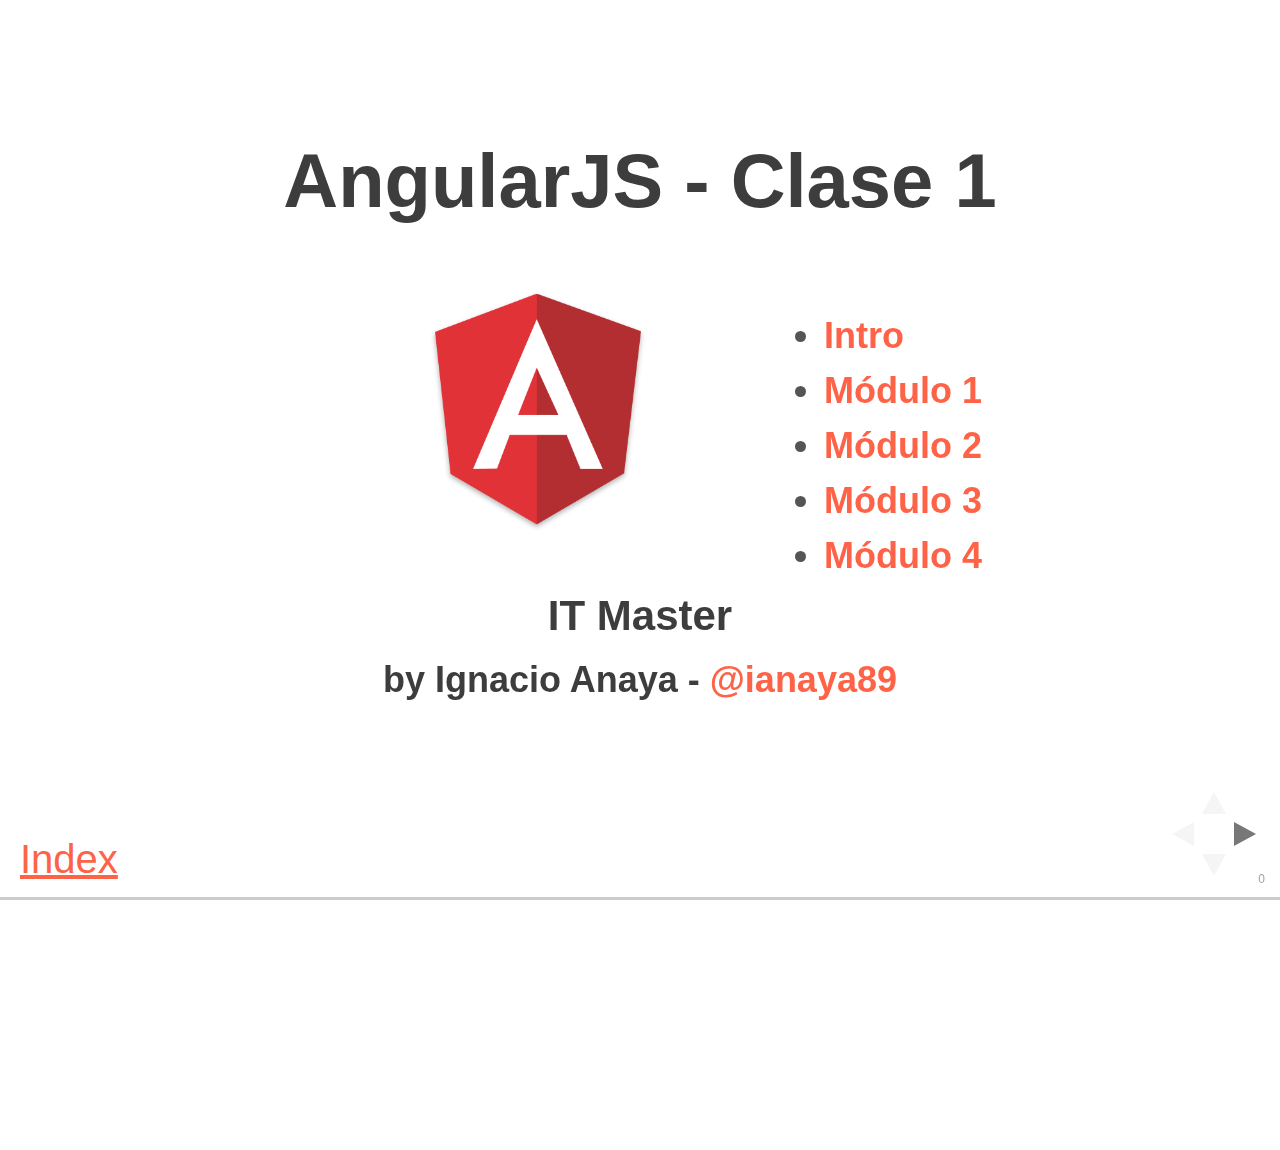
<file: index.html>
<!doctype html>
<html lang="en">
<head>
  <meta charset="utf-8">

  <title>Curso Angular</title>

  <meta name="description" content="">
  <meta name="author" content="https://twitter.com/ianaya89">
  <meta name="apple-mobile-web-app-capable" content="yes" />
  <meta name="apple-mobile-web-app-status-bar-style" content="black-translucent" />
  <meta name="viewport" content="width=device-width, initial-scale=1.0, maximum-scale=1.0, user-scalable=no">

  <link rel="icon" type="image/png" sizes="96x96" href="img/favicon.ico">

  <link rel="stylesheet" href="//maxcdn.bootstrapcdn.com/font-awesome/4.3.0/css/font-awesome.min.css">
  <link rel="stylesheet" href="css/reveal.min.css">
  <link rel="stylesheet" href="css/ionic.css">

  <link rel="stylesheet" href="lib/css/zenburn.css">

  <style>
    body {
      background: #fff;
      counter-reset: #E23030;
    }

    a {
      color: tomato !important;
    }

    .reveal section img {
      margin: 15px 0px !important;
      max-width: 100% !important;
      border: none !important;
      background: none !important;
      box-shadow: none !important;
    }
    </style>

  <script>
    document.write( '<link rel="stylesheet" href="css/print/' + ( window.location.search.match( /print-pdf/gi ) ? 'pdf' : 'paper' ) + '.css" type="text/css" media="print">' );
  </script>
</head>

<body>

  <div class="reveal">
    <div class="slides">

      <section class="init">
        <h2>AngularJS - Clase 1</h2>
        <img src="img/angular.png" alt="angular" style="width: 50%">
        <ul>
          <li><a href="intro.html">Intro</a></li>
          <li><a href="module1.html">Módulo 1</a></li>
          <li><a href="module2.html">Módulo 2</a></li>
          <li><a href="module3.html">Módulo 3</a></li>
          <li><a href="module4.html">Módulo 4</a></li>
        </ul>
        <h4>IT Master</h4>
        <h5>by Ignacio Anaya - <a href="https://twitter.com/ianaya89" target="_blank">@ianaya89</a></h5>
      </section>

      <section class="init">
        <h2>AngularJS - Clase 2</h2>
        <img src="img/angular.png" alt="angular" style="width: 50%">
        <ul>
          <li><a href="module5.html">Módulo 5</a></li>
          <li><a href="module6.html">Módulo 6</a></li>
        </ul>
        <h4>IT Master</h4>
        <h5>by Ignacio Anaya - <a href="https://twitter.com/ianaya89" target="_blank">@ianaya89</a></h5>
      </section>

      <section class="init">
        <h2>AngularJS - Clase 3</h2>
        <img src="img/angular.png" alt="angular" style="width: 50%">
        <ul>
          <li><a href="module7.html">Módulo 7</a></li>
          <li><a href="module8.html">Módulo 8</a></li>
        </ul>
        <h4>IT Master</h4>
        <h5>by Ignacio Anaya - <a href="https://twitter.com/ianaya89" target="_blank">@ianaya89</a></h5>
      </section>

      <section class="init">
        <h2>AngularJS - Clase 4</h2>
        <img src="img/angular.png" alt="angular" style="width: 50%">
        <ul>
          <li><a href="module9.html">Módulo 9</a></li>
          <li><a href="module10.html">Módulo 10</a></li>
          <li><a href="module11.html">Módulo 11</a></li>
        </ul>
        <h4>IT Master</h4>
        <h5>by Ignacio Anaya - <a href="https://twitter.com/ianaya89" target="_blank">@ianaya89</a></h5>
      </section>

    </div>
  </div>

    <div class="index">
    <a href="index.html">Index</a>
  </div>

  <script src="lib/js/head.min.js"></script>
  <script src="js/reveal.min.js"></script>

    <script>
      Reveal.initialize({
        controls: true,
        progress: true,
        history: true,
        center: true,
        slideNumber: true,

        theme: Reveal.getQueryHash().theme, // available themes are in /css/theme
        transition: Reveal.getQueryHash().transition || 'fade', // default/cube/page/concave/zoom/linear/fade/none

        // Optional libraries used to extend on reveal.js
        dependencies: [
        { src: 'lib/js/classList.js', condition: function() { return !document.body.classList; } },
        { src: 'plugin/highlight/highlight.js', async: true, callback: function() { hljs.initHighlightingOnLoad(); } }
        ]
      });
    </script>

  </body>
  </html>
</file>
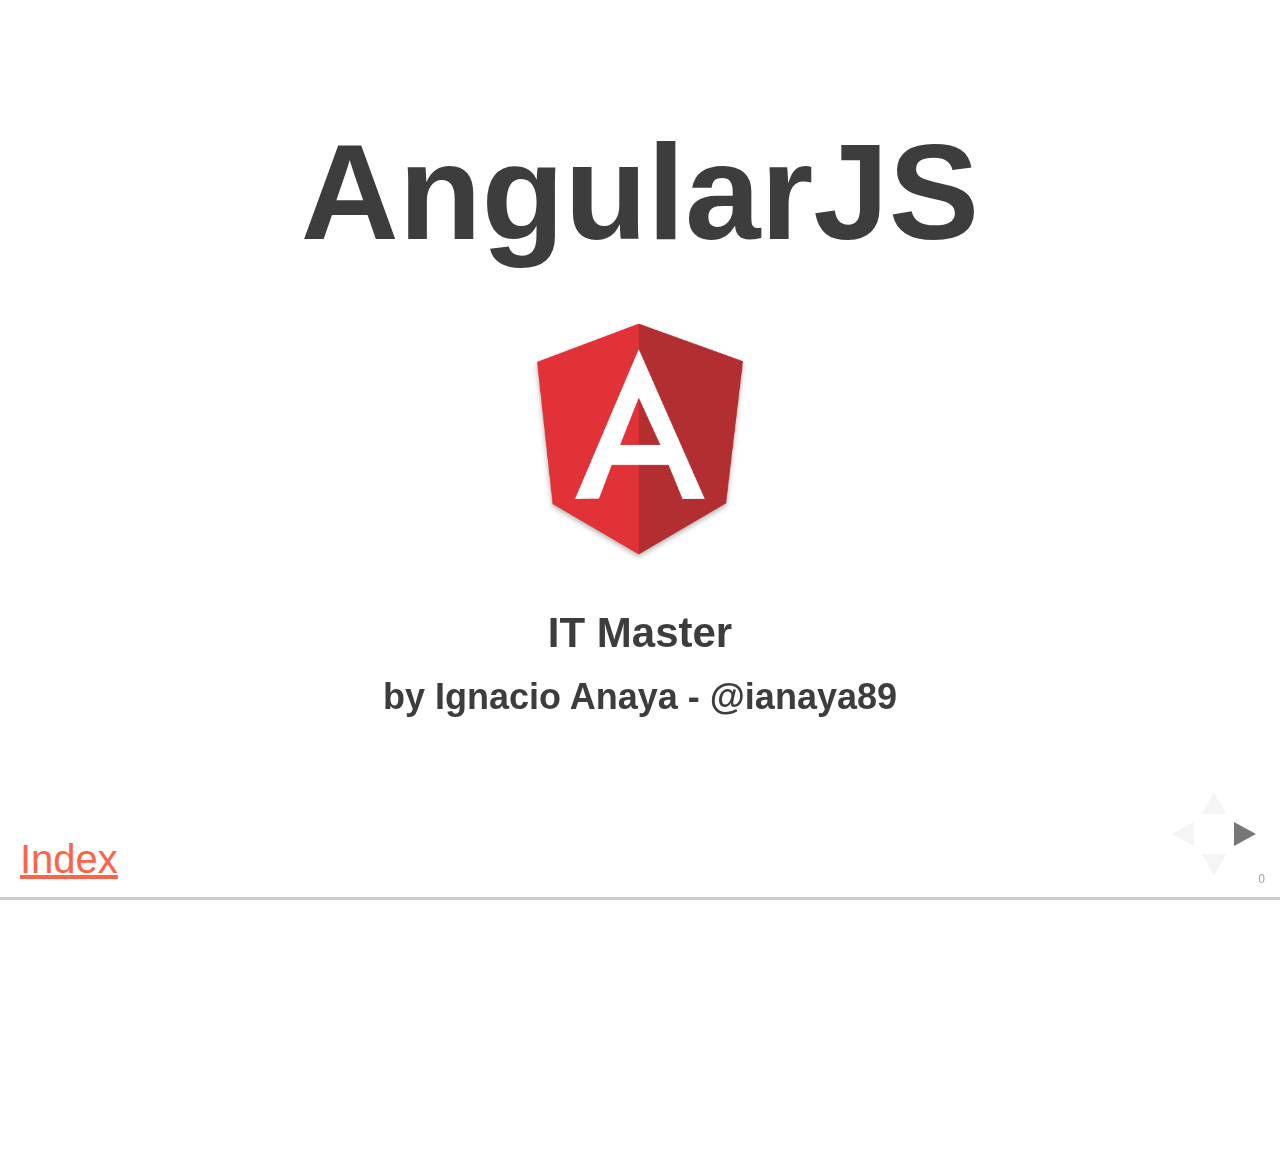
<file: intro.html>
<!doctype html>
<html lang="en">
<head>
  <meta charset="utf-8">

  <title>Curso Angular</title>

  <meta name="description" content="">
  <meta name="author" content="https://twitter.com/ianaya89">
  <meta name="apple-mobile-web-app-capable" content="yes" />
  <meta name="apple-mobile-web-app-status-bar-style" content="black-translucent" />
  <meta name="viewport" content="width=device-width, initial-scale=1.0, maximum-scale=1.0, user-scalable=no">

  <link rel="icon" type="image/png" sizes="96x96" href="img/favicon.ico">

  <link rel="stylesheet" href="//maxcdn.bootstrapcdn.com/font-awesome/4.3.0/css/font-awesome.min.css">
  <link rel="stylesheet" href="css/reveal.min.css">
  <link rel="stylesheet" href="css/ionic.css">

  <link rel="stylesheet" href="lib/css/zenburn.css">

  <style>
    body {
      background: #fff;
      counter-reset: #E23030;
    }

    a {
      color: tomato !important;
    }

    .reveal section img {
      margin: 15px 0px !important;
      max-width: 100% !important;
      border: none !important;
      background: none !important;
      box-shadow: none !important;
    }
    </style>

  <script>
    document.write( '<link rel="stylesheet" href="css/print/' + ( window.location.search.match( /print-pdf/gi ) ? 'pdf' : 'paper' ) + '.css" type="text/css" media="print">' );
  </script>
</head>

<body>

  <div class="reveal">
    <div class="slides">

      <section class="init">
        <h1>AngularJS</h1>
        <img src="img/angular.png" alt="angular" style="width: 50%">
        <h4>IT Master</h4>
        <h5>by Ignacio Anaya - @ianaya89</h5>
      </section>

      <section>
        <h2>Quién soy?</h2>
        <h3>by Ignacio Anaya - <a href="https://twitter.com/ianaya89" target="_blank">@ianaya89</a></h3>
        <h5>Software Architect - Web and Mobile Developments</h5>
        <a href="mailto:ignacio.anaya89@gmail.com">ignacio.anaya89@gmail.com</a>
        <br>
        <ul>
          <li><a href="https://twitter.com/ianaya89" target="_blank">Twitter</a></li>
          <li><a href="https://github.com/ianaya89" target="_blank">GitHub</a></li>
          <li><a href="http://codepen.io/ianaya89/" target="_blank">CodePen</a></li>
          <li><a href="http://stackoverflow.com/users/4195328/ianaya89" target="_blank">Stack Overflow</a></li>
          <li><a href="https://ar.linkedin.com/in/ianaya89" target="_blank">LinkedIn</a></li>
        </ul>
      </section>

      <section>
        <h2>Proyectos y Empresas</h2>
        <img src="img/companies.png" alt="companies" style="width: 80%">
      </section>

      <section>
        <h2>Tecnologias</h2>
        <img src="img/technologies.png" alt="companies" style="width: 80%">
      </section>

      <section>
        <h2>Herramientas</h2>
        <ul>
          <li>
            <a class="red" href="http://www.sublimetext.com/3" target="_blank">Sublime Text</a>,
            <a href="Notepad++" target="_blank">Notepad++</a>,
            <a href="http://brackets.io/" target="_blank">Brackets</a>,
            <a href="https://atom.io/" target="_blank">Atom</a> o
            <a href="https://c9.io/" target="_blank">Cloud9</a>
            <a href="https://code.visualstudio.com/Docs" target="_blank">Visual Studio</a>
          </li>
          <li>Browsers: <span class="red">Chrome</span>, FireFox, IE, Safari y Opera</li>
          <li>Browser Developer Tools</li>
          <li>
            <a href="http://codepen.io/" target="_blank" class="red">CodePen</a>,
            <a href="http://jsbin.com/" target="_blank">JSBin</a> o
            <a href="https://jsfiddle.net/" target="_blank">JSFiddle</a>
          </li>
          <li>
            <a href="https://nodejs.org/en/" target="_blank">Node</a>,
            <a href="https://git-scm.com/" target="_blank">Git</a>,
            <a href="http://bower.io/" target="_blank">Bower</a>,
            <a href="http://gruntjs.com/" target="_blank">Grunt</a>,
            <a href="http://yeoman.io/" target="_blank">Yeoman</a>
          </li>
        </ul>
      </section>

      <section>
        <h2>Agenda</h2>
        <ul>
          <li>4 Clases Mixtas (Teoria y Practica).</li>
          <li>Material y Diapositivas en <a href="https://github.com/ianaya89/curso-angular-itmaster" target="_blank">GitHub</a>.</li>
        </ul>
      </section>

      <section>
        <h2>Temas</h2>
        <ol>
          <li>Introducción</li>
          <li>
            Angular en Teoria
          </li>
          <li>
            Ambiente de Desarrollo
          </li>
          <li>
            Hello World!
          </li>
          <li>
            Primeros Pasos
          </li>
          <li>
            Modules, Scope & Controllers
          </li>
          <li>
            Formularios
          </li>
          <li>
            Services & Factories (Providers)
          </li>
          <li>
            AJAX & REST
          </li>
          <li>
            Routes
          </li>
          <li>
            Gulp & Yeoman
          </li>
          <li>
            Directivas Avanzadas
          </li>
        </ol>
      </section>

      <section>
        <h2>Recursos Complementarios</h2>
        <ul>
          <li><a href="https://www.codeschool.com/courses/shaping-up-with-angular-js" target="_blank"> Code School</a></li>
          <li><a href="https://www.ng-book.com/" target="_blank">ng-book</a></li>
          <li><a href="https://egghead.io/courses" target="_blank">Egg Head</a></li>
          <li><a href="https://docs.angularjs.org/api" target="_blank">Documentación</a></li>
        </ul>
      </section>

      <section>
        <h2>y Ustedes?</h2>
        <iframe src="//giphy.com/embed/lu8sliejbdeTe?html5=true" width="480" height="242" frameborder="0" webkitallowfullscreen mozallowfullscreen allowfullscreen></iframe>
      </section>

    </div>
  </div>

    <div class="index">
    <a href="index.html">Index</a>
  </div>

  <script src="lib/js/head.min.js"></script>
  <script src="js/reveal.min.js"></script>

    <script>
      Reveal.initialize({
        controls: true,
        progress: true,
        history: true,
        center: true,
        slideNumber: true,

        theme: Reveal.getQueryHash().theme, // available themes are in /css/theme
        transition: Reveal.getQueryHash().transition || 'fade', // default/cube/page/concave/zoom/linear/fade/none

        // Optional libraries used to extend on reveal.js
        dependencies: [
        { src: 'lib/js/classList.js', condition: function() { return !document.body.classList; } },
        { src: 'plugin/highlight/highlight.js', async: true, callback: function() { hljs.initHighlightingOnLoad(); } }
        ]
      });
    </script>

  </body>
  </html>
</file>
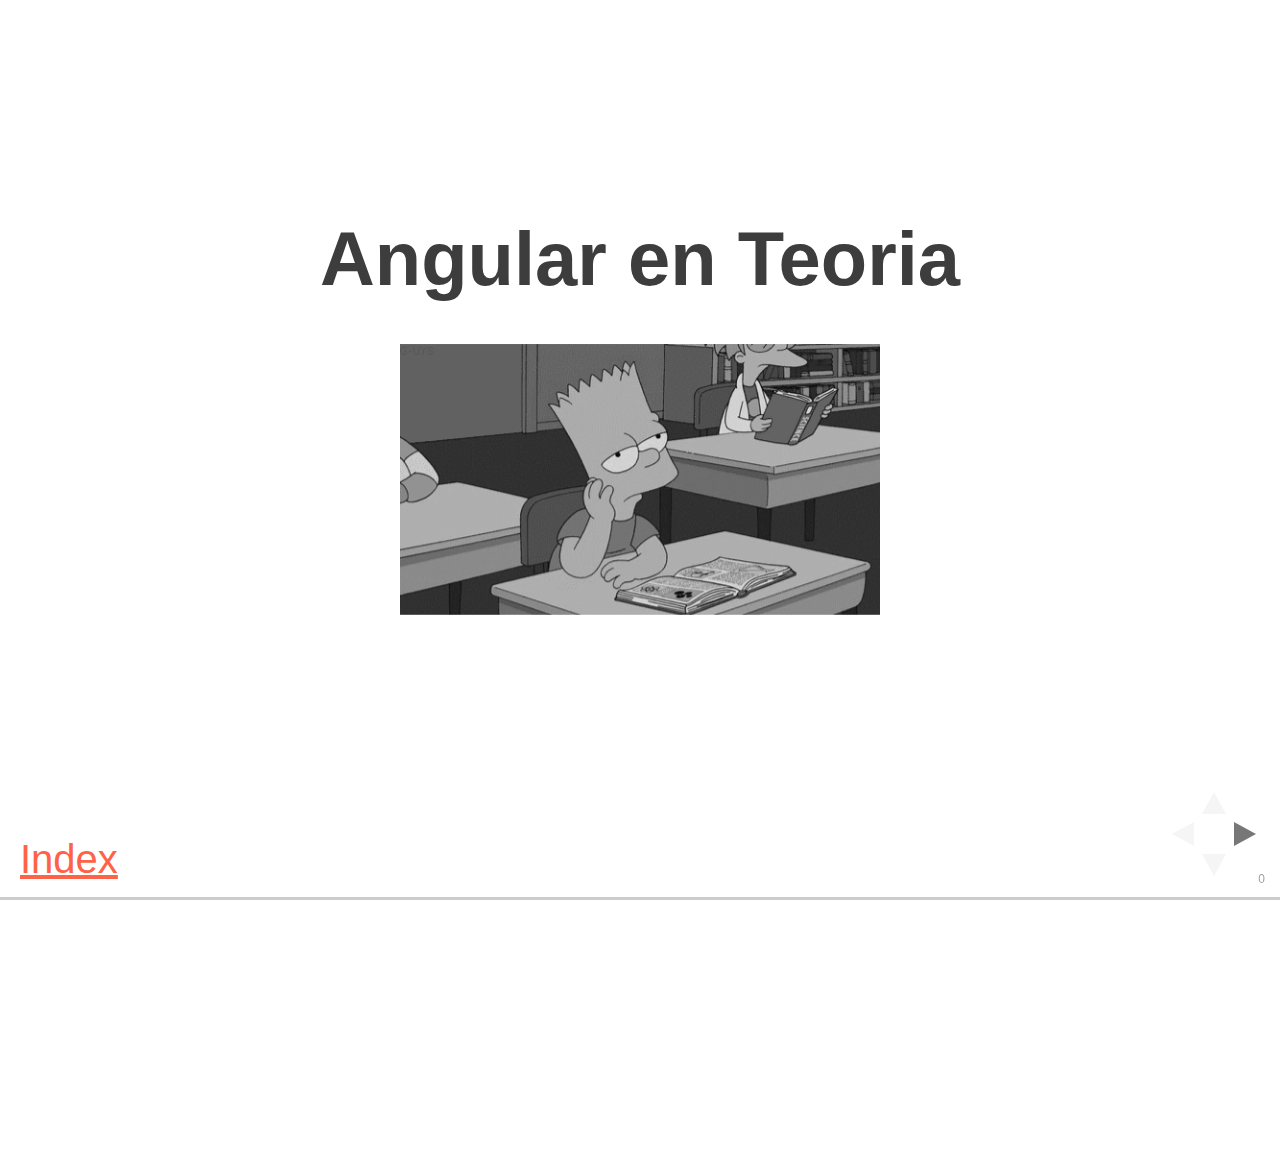
<file: module1.html>
<!doctype html>
<html lang="en">
<head>
  <meta charset="utf-8">

  <title>Curso Angular</title>

  <meta name="description" content="">
  <meta name="author" content="https://twitter.com/ianaya89">
  <meta name="apple-mobile-web-app-capable" content="yes" />
  <meta name="apple-mobile-web-app-status-bar-style" content="black-translucent" />
  <meta name="viewport" content="width=device-width, initial-scale=1.0, maximum-scale=1.0, user-scalable=no">

  <link rel="icon" type="image/png" sizes="96x96" href="img/favicon.ico">

  <link rel="stylesheet" href="//maxcdn.bootstrapcdn.com/font-awesome/4.3.0/css/font-awesome.min.css">
  <link rel="stylesheet" href="css/reveal.min.css">
  <link rel="stylesheet" href="css/ionic.css">

  <link rel="stylesheet" href="lib/css/zenburn.css">

  <style>
    body {
      background: #fff;
      counter-reset: #E23030;
    }

    a {
      color: tomato !important;
    }

    .reveal section img {
      margin: 15px 0px !important;
      max-width: 100% !important;
      border: none !important;
      background: none !important;
      box-shadow: none !important;
    }
    </style>

  <script>
    document.write( '<link rel="stylesheet" href="css/print/' + ( window.location.search.match( /print-pdf/gi ) ? 'pdf' : 'paper' ) + '.css" type="text/css" media="print">' );
  </script>
</head>

<body>

  <div class="reveal">
    <div class="slides">

      <section class="init">
        <h2>Angular en Teoria</h2>
        <img src="img/gifs/boring.gif" alt="boring" style="width: 50%">
      </section>

      <section>
        <h2>MVC</h2>
        <ul>
          <li>Patron de arquitectura de Software.</li>
          <li>Organizar y Modularizar Código (Capas).</li>
          <li>Delegar y asignar responsabilidades.</li>
          <li>Model, Vista y Controlador</li>
        </ul>
      </section>

      <section>
        <h3>Modelo</h3>
        <p>Lógica de negocio.</p>
      </section>

      <section>
        <h3>Vista</h3>
        <p>Representación visual del modelo e interacción con el usuario.</p>
      </section>

      <section>
        <h3>Controlador</h3>
        <p>Intermediario, interactua con el modelo en respuesta a interacciones del usuario (Vista).</p>
      </section>

      <section>
        <h3>Ventajas</h3>
        <ul>
          <li>Separación de conceptos.</li>
          <li>Bajo nivel de acoplamiento (no side effects).</li>
          <li>Facilita el testing.</li>
          <li>Facilita la transferencia tecnologia.</li>
        </ul>
      </section>

      <section>
        <h2>Client Side MVC / MV*</h2>
        <p>Nuevos roles en las aplicaciones client-side.</p>
        <p>Más código y más responsabilidad.</p>
      </section>

      <section>
        <h2>Client Side MVC / MV*</h2>
        <p>Nuevos paradigmas de arquitectura.</p>
        <p>Aplicaciones REST</p>
        <p>Server-side centralizado (1 Server -> N Clients)</p>
      </section>

      <section>
        <h2>Angular MVC / MV*</h2>
        <ul>
          <li>Modelo: representación de datos, interación con el servidor y persistencia.</li>
          <li>Vista: visualización e interacción con los datos (GUI).</li>
          <li>Controlador (VM): expone el modelo a la vista, reponde interacciones de usuario y maneja estados visuales.</li>
        </ul>
      </section>

      <section>
        <h3>Vista</h3>
        <p>Markup (HTML), filtros y expresiones (simples)</p>
      </section>

      <section>
        <h3>Modelo</h3>
        <p>JS (servicios), persistencia y lógica de negocio.</p>
      </section>

      <section>
        <h3>Controller (VM)</h3>
        <p>Eventos y vinculación de datos.</p>
        <div class="red">NO debe manipular el DOM</div>
      </section>


      <section>
        <h4>De verdad, el controlador NO debe manipular el DOM</h4>
        <img src="img/gifs/no.gif" alt="no">
      </section>

      <section>
        <h3>MVC o MVVM?</h3>
        <p><b>MV* </b>"Whatever is whatever works for you"</p>
        <img src="img/gifs/whatever.gif" alt="whatever">
        <p>Seamos pragmáticos.</p>
      </section>

    </div>
  </div>

    <div class="index">
    <a href="index.html">Index</a>
  </div>

  <script src="lib/js/head.min.js"></script>
  <script src="js/reveal.min.js"></script>

  <script>
      Reveal.initialize({
        controls: true,
        progress: true,
        history: true,
        center: true,
        slideNumber: true,

        theme: Reveal.getQueryHash().theme, // available themes are in /css/theme
        transition: Reveal.getQueryHash().transition || 'fade', // default/cube/page/concave/zoom/linear/fade/none

        // Optional libraries used to extend on reveal.js
        dependencies: [
        { src: 'lib/js/classList.js', condition: function() { return !document.body.classList; } },
        { src: 'plugin/highlight/highlight.js', async: true, callback: function() { hljs.initHighlightingOnLoad(); } }
        ]
      });
    </script>

  </body>
  </html>
</file>
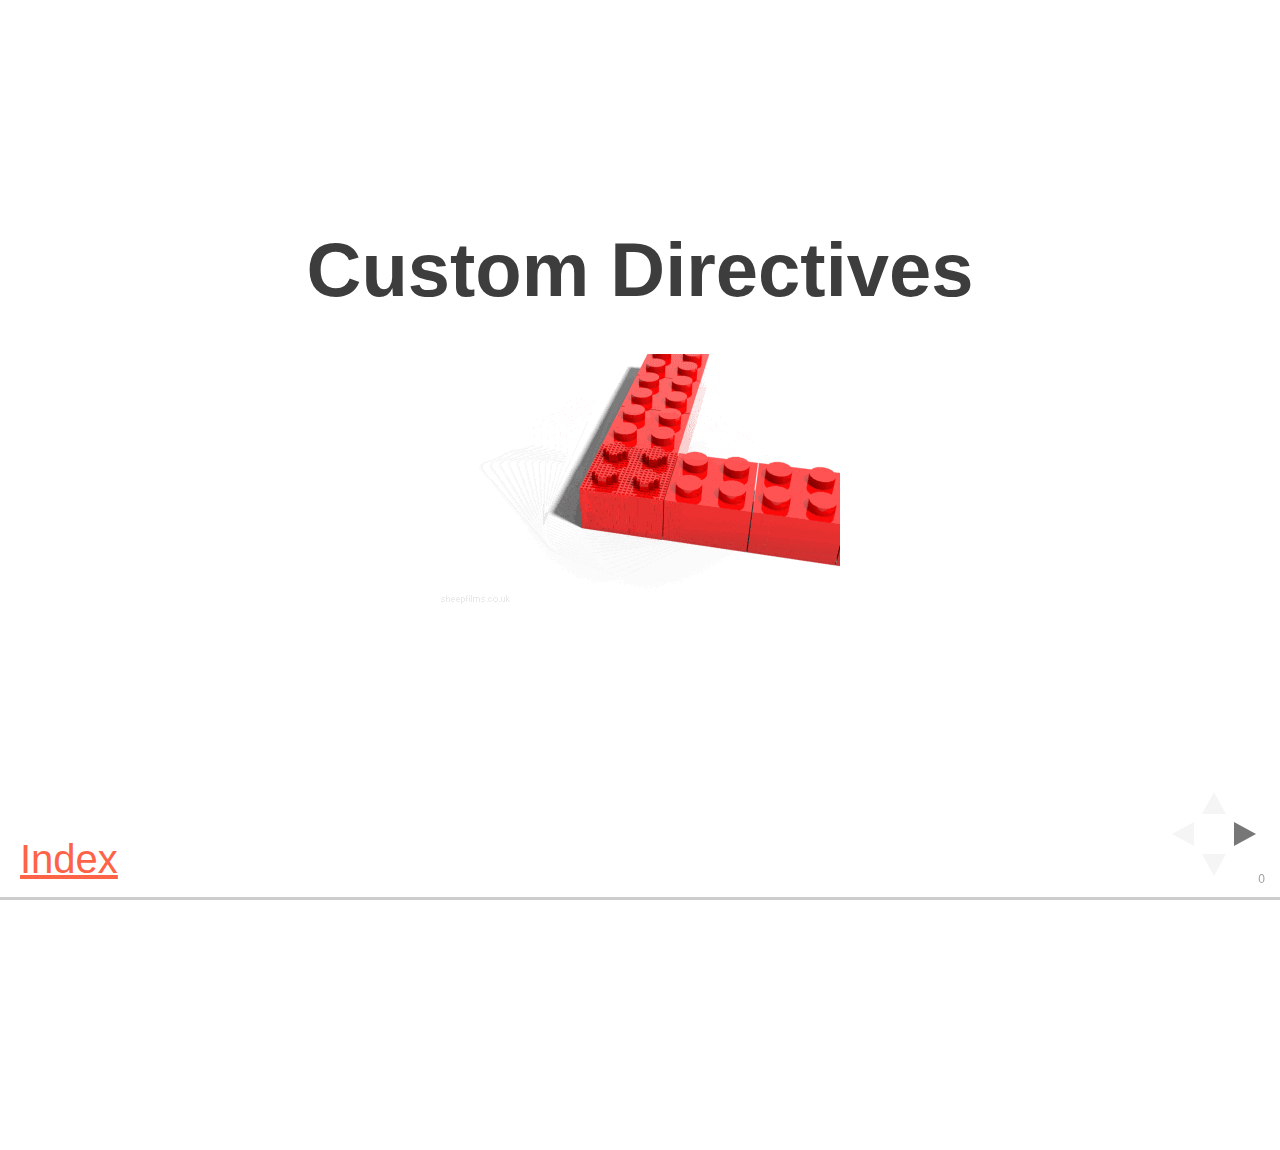
<file: module10.html>
<!doctype html>
<html lang="en">
<head>
  <meta charset="utf-8">

  <title>Curso Angular</title>

  <meta name="description" content="">
  <meta name="author" content="https://twitter.com/ianaya89">

  <meta name="apple-mobile-web-app-capable" content="yes" />
  <meta name="apple-mobile-web-app-status-bar-style" content="black-translucent" />

  <meta name="viewport" content="width=device-width, initial-scale=1.0, maximum-scale=1.0, user-scalable=no">

  <link rel="icon" type="image/png" sizes="96x96" href="img/favicon.ico">

  <link rel="stylesheet" href="css/reveal.min.css">
  <link rel="stylesheet" href="css/ionic.css">
  <!-- <link rel="stylesheet" href="css/site.css"> -->

  <!-- For syntax highlighting -->
  <link rel="stylesheet" href="lib/css/zenburn.css">

  <style>
    body {
      background: #fff;
      counter-reset: #E23030;
    }

    a {
      color: tomato !important;
    }

    .reveal section img {
      margin: 15px 0px !important;
      max-width: 100% !important;
      border: none !important;
      background: none !important;
      box-shadow: none !important;
    }
  </style>

  <!-- If the query includes 'print-pdf', use the PDF print sheet -->
  <script>
    document.write( '<link rel="stylesheet" href="css/print/' + ( window.location.search.match( /print-pdf/gi ) ? 'pdf' : 'paper' ) + '.css" type="text/css" media="print">' );
  </script>

</head>

<body>

  <div class="reveal">
    <div class="slides">

      <section>
        <h2>Custom Directives</h2>
        <img src="img/gifs/comp.gif" alt="comp">
      </section>

      <section>
        <h3>Caracteristicas</h3>
        <ul>
          <li>Concepto de componentes</li>
          <li>Manipular del DOM (eventos y elementos)</li>
          <li>directive()</li>
        </ul>
      </section>

      <section>
        <h3>Sintaxis</h3>
        <pre>
          <code>
            angular.module('myApp', []);
              directive('hello', function() {
                return {
                  template: '<strong>Hello!</strong>',
                  restrict: 'E',
              };
            });
          </code>
        </pre>
      </section>

      <section>
        <h3>restrict</h3>
        <ul>
          <li>E: Element</li>
          <li>A: Attribute</li>
          <li>C: Class</li>
          <li>M: Comment (NO usar)</li>
        </ul>
        <small>Se pueden convinar</small>
      </section>

      <section>
        <h3>template & templateUrl</h3>
        <ul>
          <li>template: html en linea</li>
          <li>tempalteUrl: referencia a archivo HTML</li>
        </ul>
      </section>

      <section>
        <h3>transclusion</h3>
        <ul>
          <li>ng-transclude</li>
          <li>Toma el innerHTML y lo agrega al elemento con la directiva</li>
        </ul>
        <pre>
          <code>
            .directive('hello', function() {
              return {
                  restrict: 'E',
                  transclude: true,
                  template: '<div>Hello <span ng-transclude></span>!</div>'
              }
          })
          </code>
        </pre>
      </section>

      <section>
        <h3>link()</h3>
        <p>Permite establecer y manipular el $scope de una directiva</p>
        <pre>
          <code>
            .directive('myClick', function() {
              return {
                restrict: 'A',
                link: function($scope, element, attrs) {
                  element.on('click', function() {
                    $scope.$apply(function() {
                      $scope.$eval(attrs.myClick);
                    });
                  });
                }
            });
          </code>
        </pre>
      </section>

      <section>
        <h3>$scope.$apply()</h3>
        <ul>
          <li>Notifica sobre las modificaciones NO angular</li>
          <li>Servicios/directivas de angular builtin no lo necesitan</li>
        </ul>
      </section>

      <section>
        <h3>$scope.$eval()</h3>
        <p>Evalua/Ejecuta una expresion angular y retorna el resultado</p>
      </section>

      <section>
        <h3>Digest Cycle</h3>
        <ul>
          <li>Proceso principal para bindeo de datos. (Loop)</li>
          <li>El primer post carga de controllers.</li>
          <li>Aplica al current $scope y sus hijos.</li>
          <li>Dirty checking sobre expresiones {{}} y $watch</li>
          <li>Despues del ultimo watcher angular vuelve a chequear cambios (hasta 10 veces)</li>
          <li>Digest manual: $scope.digest()</li>
          <li>Digest automaticos: $http, $timeout, $interval, ngModel, links (routes)</li>
        </ul>
      </section>

    </div>
  </div>

  <div class="index">
    <a href="index.html">Index</a>
  </div>

 <script src="lib/js/head.min.js"></script>
 <script src="js/reveal.min.js"></script>

 <script>
      // Full list of configuration options available here:
      // https://github.com/hakimel/reveal.js#configuration
      Reveal.initialize({
        controls: true,
        progress: true,
        history: true,
        center: true,
        slideNumber: true,
        theme: Reveal.getQueryHash().theme, // available themes are in /css/theme
        transition: Reveal.getQueryHash().transition || 'fade', // default/cube/page/concave/zoom/linear/fade/none
        // Optional libraries used to extend on reveal.js
        dependencies: [
        { src: 'lib/js/classList.js', condition: function() { return !document.body.classList; } },
        { src: 'plugin/highlight/highlight.js', async: true, callback: function() { hljs.initHighlightingOnLoad(); } }
        ]
      });
      Reveal.addEventListener( 'slidechanged', function( event ) {
        var rightArrow = document.getElementsByClassName("navigate-right");
        if(Reveal.isFirstSlide()){
          for(var i = 0; i < rightArrow.length; i++) {
            rightArrow[i].style.borderLeftColor = "#4D84E0";
          }
        }else{
          for(var i = 0; i < rightArrow.length; i++) {
            rightArrow[i].style.borderLeftColor = "#fff";
          }
        }
      });
    </script>

  </body>
  </html>
</file>
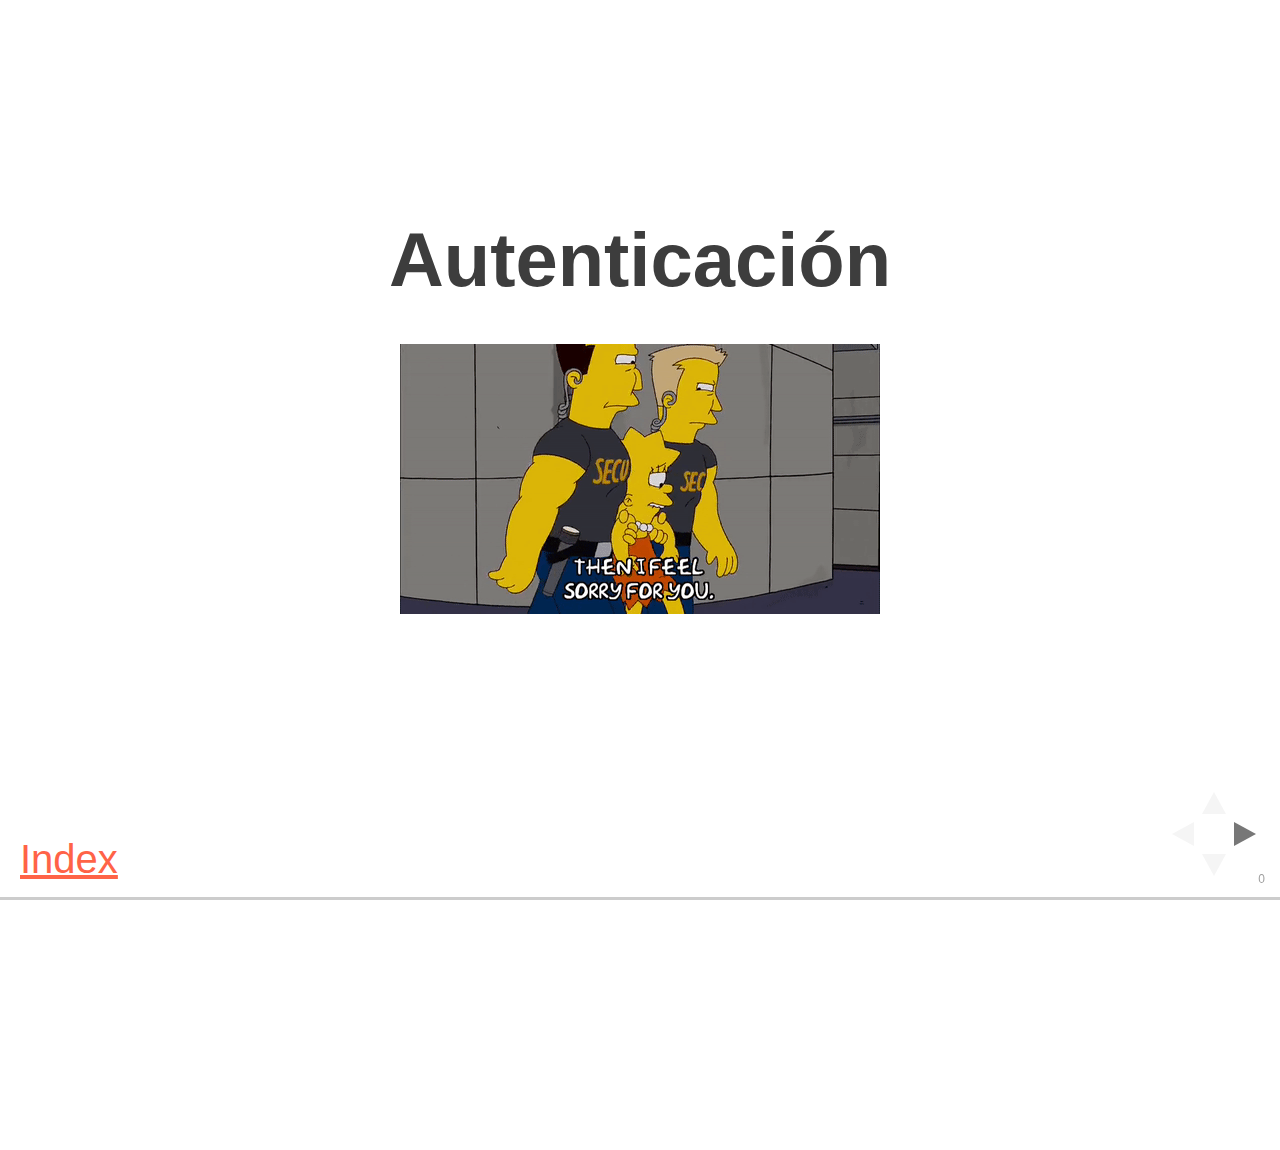
<file: module11.html>
<!doctype html>
<html lang="en">
<head>
  <meta charset="utf-8">

  <title>Curso Angular</title>

  <meta name="description" content="">
  <meta name="author" content="https://twitter.com/ianaya89">

  <meta name="apple-mobile-web-app-capable" content="yes" />
  <meta name="apple-mobile-web-app-status-bar-style" content="black-translucent" />

  <meta name="viewport" content="width=device-width, initial-scale=1.0, maximum-scale=1.0, user-scalable=no">

  <link rel="icon" type="image/png" sizes="96x96" href="img/favicon.ico">

  <link rel="stylesheet" href="css/reveal.min.css">
  <link rel="stylesheet" href="css/ionic.css">
  <!-- <link rel="stylesheet" href="css/site.css"> -->

  <!-- For syntax highlighting -->
  <link rel="stylesheet" href="lib/css/zenburn.css">

  <style>
    body {
      background: #fff;
      counter-reset: #E23030;
    }

    a {
      color: tomato !important;
    }

    .reveal section img {
      margin: 15px 0px !important;
      max-width: 100% !important;
      border: none !important;
      background: none !important;
      box-shadow: none !important;
    }
  </style>

  <!-- If the query includes 'print-pdf', use the PDF print sheet -->
  <script>
    document.write( '<link rel="stylesheet" href="css/print/' + ( window.location.search.match( /print-pdf/gi ) ? 'pdf' : 'paper' ) + '.css" type="text/css" media="print">' );
  </script>

</head>

<body>

  <div class="reveal">
    <div class="slides">

      <section>
        <h2>Autenticación</h2>
        <img src="img/gifs/auth.gif" alt="comp">
      </section>

      <section>
        <h3>HTTP Interceptors</h3>
        <ul>
          <li>Interceptan peticiones HTTP</li>
          <li>Request, Response y Errors</li>
          <li>Son factories</li>
        </ul>
      </section>

      <section>
        <h3>Sintaxis</h3>
        <pre>
          <code>
            angular.module('myApp')
              .factory('userSession', function() {
                return {
                  loggedIn: false,
                  token: '1234'
                }
              })
              .factory('authInterceptor', function(userService, $location) {
                return {
                  request: function(config) {
                      if (!userService.loggedIn) {
                        return $location.path('/login');
                      }

                      config.headers['x-session-token'] = userService.token;

                      return config;
                  }
                }
              });
          </code>
        </pre>
      </section>

      <section>
        <h3>Implementación</h3>
        <pre>
          <code>
            angular.module('myApp', [])
              .config(function($httpProvider) {
                $httpProvider.interceptors.push('authInterceptor');
              });
          </code>
        </pre>
      </section>

      <section>
        <h3>Recursos</h3>
        <ul>
          <li><a href="https://docs.angularjs.org/api/ng/service/$http#interceptors" target="_blank">Documentación</a></li>
          <li><a href="https://github.com/witoldsz/angular-http-auth" target="_blank"><i>angular-http-auth</i></a></li>
          <li><a href="https://github.com/lynndylanhurley/ng-token-auth" target="_blank"><i>ng-token-auth</i></a></li>
          <li><a href="https://github.com/sahat/satellizer" target="_blank"><i>satellizer</i></a></li>
        </ul>
      </section>

    </div>
  </div>

  <div class="index">
    <a href="index.html">Index</a>
  </div>

 <script src="lib/js/head.min.js"></script>
 <script src="js/reveal.min.js"></script>

    <script>
      Reveal.initialize({
        controls: true,
        progress: true,
        history: true,
        center: true,
        slideNumber: true,
        theme: Reveal.getQueryHash().theme, // available themes are in /css/theme
        transition: Reveal.getQueryHash().transition || 'fade', // default/cube/page/concave/zoom/linear/fade/none
        // Optional libraries used to extend on reveal.js
        dependencies: [
        { src: 'lib/js/classList.js', condition: function() { return !document.body.classList; } },
        { src: 'plugin/highlight/highlight.js', async: true, callback: function() { hljs.initHighlightingOnLoad(); } }
        ]
      });
    </script>

  </body>
  </html>
</file>
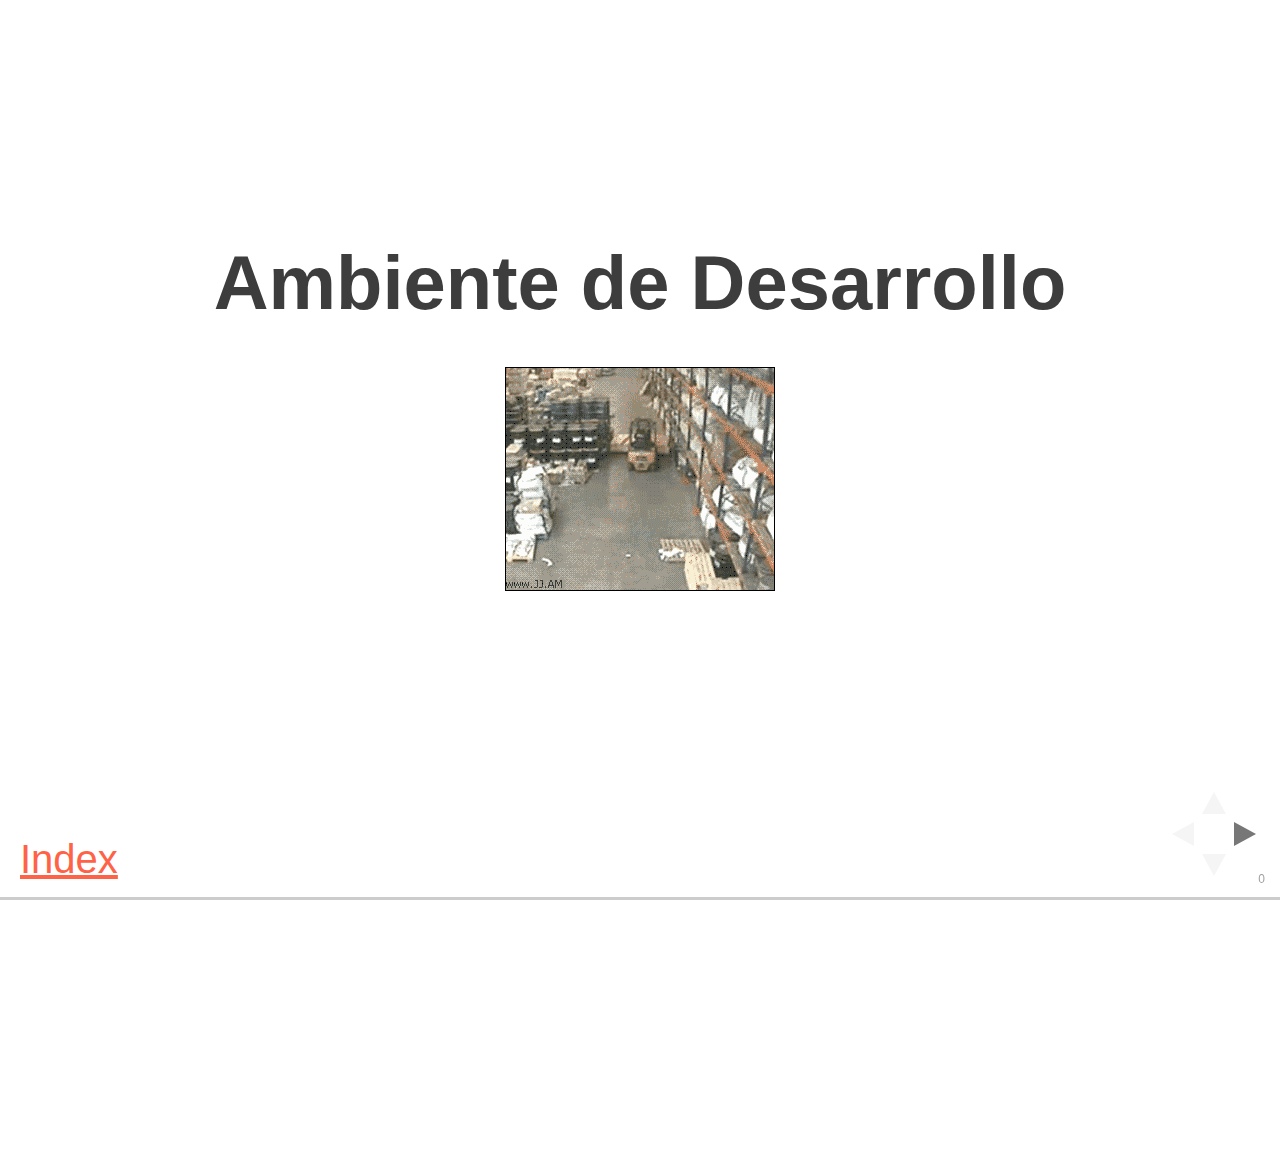
<file: module2.html>
<!doctype html>
<html lang="en">
<head>
  <meta charset="utf-8">

  <title>Curso Angular</title>

  <meta name="description" content="">
  <meta name="author" content="https://twitter.com/ianaya89">
  <meta name="apple-mobile-web-app-capable" content="yes" />
  <meta name="apple-mobile-web-app-status-bar-style" content="black-translucent" />
  <meta name="viewport" content="width=device-width, initial-scale=1.0, maximum-scale=1.0, user-scalable=no">

  <link rel="icon" type="image/png" sizes="96x96" href="img/favicon.ico">

  <link rel="stylesheet" href="//maxcdn.bootstrapcdn.com/font-awesome/4.3.0/css/font-awesome.min.css">
  <link rel="stylesheet" href="css/reveal.min.css">
  <link rel="stylesheet" href="css/ionic.css">

  <link rel="stylesheet" href="lib/css/zenburn.css">

  <style>
    body {
      background: #fff;
      counter-reset: #E23030;
    }

    a {
      color: tomato !important;
    }

    .reveal section img {
      margin: 15px 0px !important;
      max-width: 100% !important;
      border: none !important;
      background: none !important;
      box-shadow: none !important;
    }
    </style>

  <script>
    document.write( '<link rel="stylesheet" href="css/print/' + ( window.location.search.match( /print-pdf/gi ) ? 'pdf' : 'paper' ) + '.css" type="text/css" media="print">' );
  </script>
</head>

<body>

  <div class="reveal">
    <div class="slides">

      <section>
        <h2>Ambiente de Desarrollo</h2>
        <img src="img/gifs/env.gif" alt="env">
      </section>

      <section>
        <h2>Git</h2>
        <ul>
          <li>Software de control de versiones</li>
          <li><a href="https://git-scm.com/downloads" target="_blank">Descargar</a> e instalar Git.</li>
          <li>Crear cuenta en <a href="https://github.com/" target="_blank">GitHub</a></li>
        </ul>
      </section>

      <section>
        <h2>NodeJS & npm</h2>
        <ul>
          <li><a href="https://nodejs.org/en/download/" target="_blank">Descargar</a> e instalar NodeJS.</li>
          <li><a href="https://github.com/creationix/nvm" target="_blank">Instalar</a> NMV (opcional).</li>
          <li>Instalar <a href="https://www.npmjs.com/package/http-server" target="_blank">http-server</a>: <i>$ npm install -g http-server</i></li>
        </ul>
      </section>

      <section>
        <h2>
          <a href="http://bower.io/" target="_blank">Bower</a>
          </h2>
          <p>Gestor de paquetes para aplicaciones web.</p>
          <p>
            <i>$ npm install -g bower</i>
          </p>
      </section>

      <section>
        <h2><a href="http://gulpjs.com/" target="_blank">Gulp</a></h2>
        <p>Automatizador de tareas y flujos de trabajo.</p>
        <p>
          <i>$ npm install --global gulp-cli</i>
        </p>
      </section>

      <section>
        <h2><a href="http://yeoman.io/" target="_blank">Yeoman</a></h2>
        <p>Herramienta para <i>Scaffolding</i></p>
        <p>
          <i>$ npm install -g yo</i>
        </p>
        <p>
          <i>$ npm install -g generator-karma generator-angular</i>
        </p>
      </section>

    </div>
  </div>

    <div class="index">
    <a href="index.html">Index</a>
  </div>

  <script src="lib/js/head.min.js"></script>
  <script src="js/reveal.min.js"></script>

  <script>
      Reveal.initialize({
        controls: true,
        progress: true,
        history: true,
        center: true,
        slideNumber: true,

        theme: Reveal.getQueryHash().theme, // available themes are in /css/theme
        transition: Reveal.getQueryHash().transition || 'fade', // default/cube/page/concave/zoom/linear/fade/none

        // Optional libraries used to extend on reveal.js
        dependencies: [
        { src: 'lib/js/classList.js', condition: function() { return !document.body.classList; } },
        { src: 'plugin/highlight/highlight.js', async: true, callback: function() { hljs.initHighlightingOnLoad(); } }
        ]
      });
    </script>

  </body>
  </html>
</file>
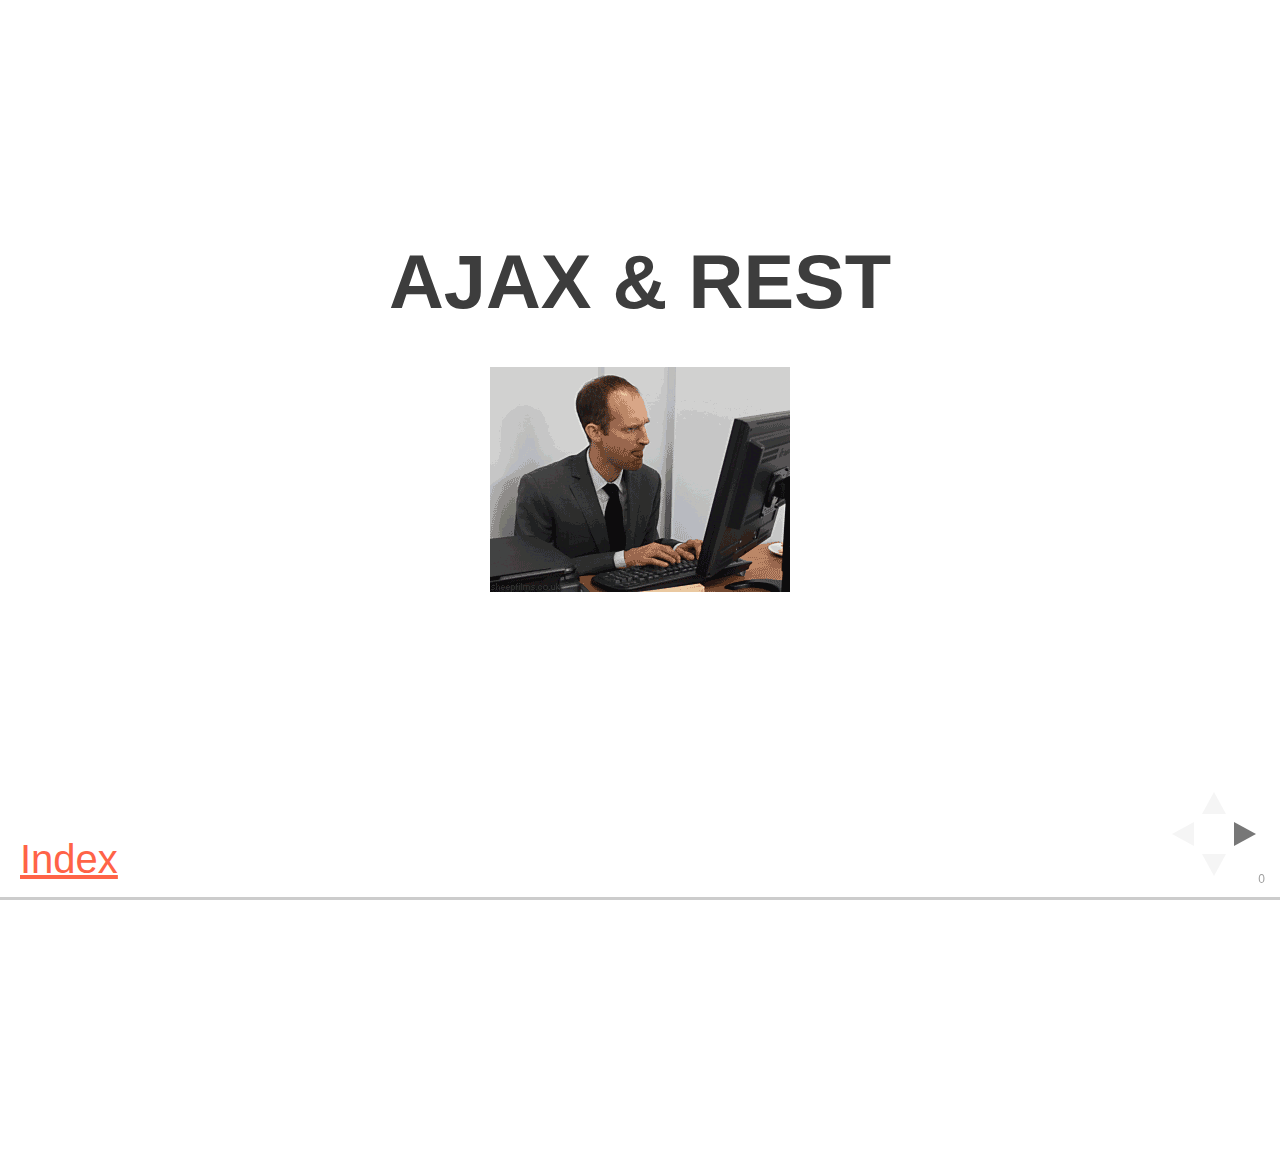
<file: module8.html>
<!doctype html>
<html lang="en">
<head>
  <meta charset="utf-8">

  <title>Curso Angular</title>

  <meta name="description" content="">
  <meta name="author" content="https://twitter.com/ianaya89">

  <meta name="apple-mobile-web-app-capable" content="yes" />
  <meta name="apple-mobile-web-app-status-bar-style" content="black-translucent" />

  <meta name="viewport" content="width=device-width, initial-scale=1.0, maximum-scale=1.0, user-scalable=no">

  <link rel="icon" type="image/png" sizes="96x96" href="img/favicon.ico">

  <link rel="stylesheet" href="css/reveal.min.css">
  <link rel="stylesheet" href="css/ionic.css">
  <!-- <link rel="stylesheet" href="css/site.css"> -->

  <!-- For syntax highlighting -->
  <link rel="stylesheet" href="lib/css/zenburn.css">

  <style>
    body {
      background: #fff;
      counter-reset: #E23030;
    }

    a {
      color: tomato !important;
    }

    .reveal section img {
      margin: 15px 0px !important;
      max-width: 100% !important;
      border: none !important;
      background: none !important;
      box-shadow: none !important;
    }
  </style>

  <!-- If the query includes 'print-pdf', use the PDF print sheet -->
  <script>
    document.write( '<link rel="stylesheet" href="css/print/' + ( window.location.search.match( /print-pdf/gi ) ? 'pdf' : 'paper' ) + '.css" type="text/css" media="print">' );
  </script>

</head>

<body>

  <div class="reveal">
    <div class="slides">

      <section>
        <h2>AJAX & REST</h2>
        <img src="img/gifs/mt.gif" alt="mt">
      </section>

    <section>
      <h2>REST</h2>
      <p>Arquitectura de software para sistemas hipermedia distribuidos.</p>
      <ul>
        <li>Conjunto de estandares.</li>
        <li>Cliente/Servidor (sin estado)</li> <!-- el serivicio pierde sus datos-->
        <li>Conjunto de operaciones bien definidas: GET, POST, DELETE, PUT</li>
        <li>URI</li>
        <li>Uso de hipermedia (HTML, XML, JSON)</li>
        <li>Performance y Escalabilidad</li>
      </ul>
      <small>REpresentational State Transfer</small>
    </section>

    <section>
      <h2>JSON</h2>
      <small>JavaScript Object Notation</small>
      <p>Formato ligero para el intercambio de datos - Simple para humanos y maquinas.</p>
      <ul>
        <li>Simple y liviano</li>
        <li>Facil de Parsear</li>
        <li>Usado en JavaScript y en REST</li>
      </ul>

      <pre>
        <code>
          {
           "nombre": "Ignacio Anaya",
           "edad": 25,
           "lenguages": ["js", "c#", "node", "python", "ruby"]
          }
        </code>
      </pre>
    </section>

    <section>
      <h2>AJAX</h2>
      <ul>
        <li>Tecnica para crear aplicaciones Interactivas. (RIA)</li>
        <li>Se ejecuta en el cliente pero mantiene una comunicacion asincronica con el servidor.</li>
        <li>Podemos relizar modificaciones o consultas sobre una pagina sin necesidad de recargarla.</li>
        <li>Se utiliza el objeto de JavaScript: <i>XMLHttpRequest</i></li>
        <li>SPA</li>
      </ul>
      <small>Asynchronous JavaScript And XML</small>
    </section>

    <section>
      <h3>Creando Peticiones con JavaScript</h3>
      <pre>
        <code>
          function getMyIP() {
            var xmlhttp = new XMLHttpRequest();

            xmlhttp.open('GET','https://api.ipify.org?format=json', false);
            xmlhttp.send();

            var response = xmlhttp.responseText;
            alert(response);
          }

          getMyIP();
        </code>

      </pre>
      <!-- http://codepen.io/ianaya89/pen/oXjrew -->
    </section>

    <section>
      <h2>$http</h2>
        <p>"Built in" service para AJAX</p>
        <pre>
          <code>
            angular.module('myApp', [])
            .controller('MyController', function($http) {
              var data = {"foo": "bar"};
              $http({
                url: '/user',
                method: 'POST',
                data: data,
              })
              .then(function(data, status, headers, config) {
                console.log('Success!');
                // called when the data is available
              },
              function(data, status, headers, config) {
                console.log('Failure :(');
                // called when an error occurs or
                // the server returns data with an error status
              });
            });
          </code>
        </pre>
        <small>Shorthand: <i>get(); put(); post(); delete(); jsonp()</i></small>
    </section>

    <section>
      <h2>Peticiones Cross Domain</h2>
      <ul>
        <li>CORS: Estandar que trabaja añadiendo nuevos encabezados HTTP (Servidor).</li>
        <li>JSONP: Insercción de script con archivo json envuelto en una funcion <i>callback</i> (solo GET.)</li>
        <pre>
          <code>
            $http.jsonp('https://api.ipify.org?format=json^callback=JSON_CALLBACK')
              .then(function(result) {
                console.log(result);
              },
              function(err) {
                console.log(err);
              });
          </code>
        </pre>
      </ul>
    </section>

    <section>
      <h2>Recursos</h2>
      <ul>
        <li><a href="https://docs.angularjs.org/api/ngResource/service/$resource" target="_blank">angular $resource</a></li>
        <li><a href="http://callbackhell.com/" target="_blank">Callback Hell</a></li>
        <li><a href="http://www.html5rocks.com/en/tutorials/es6/promises/" target="_blank">Promises</a></li>
        <li><a href="http://martinfowler.com/articles/richardsonMaturityModel.html" target="_blank">REST</a></li>
        <li><a href="https://developer.mozilla.org/es/docs/Web/HTTP/Access_control_CORS" target="_blank">CORS</a></li>

      </ul>
    </section>


    </div>
  </div>

  <div class="index">
    <a href="index.html">Index</a>
  </div>

 <script src="lib/js/head.min.js"></script>
 <script src="js/reveal.min.js"></script>

    <script>
      Reveal.initialize({
        controls: true,
        progress: true,
        history: true,
        center: true,
        slideNumber: true,
        theme: Reveal.getQueryHash().theme, // available themes are in /css/theme
        transition: Reveal.getQueryHash().transition || 'fade', // default/cube/page/concave/zoom/linear/fade/none
        // Optional libraries used to extend on reveal.js
        dependencies: [
        { src: 'lib/js/classList.js', condition: function() { return !document.body.classList; } },
        { src: 'plugin/highlight/highlight.js', async: true, callback: function() { hljs.initHighlightingOnLoad(); } }
        ]
      });
    </script>

  </body>
  </html>
</file>
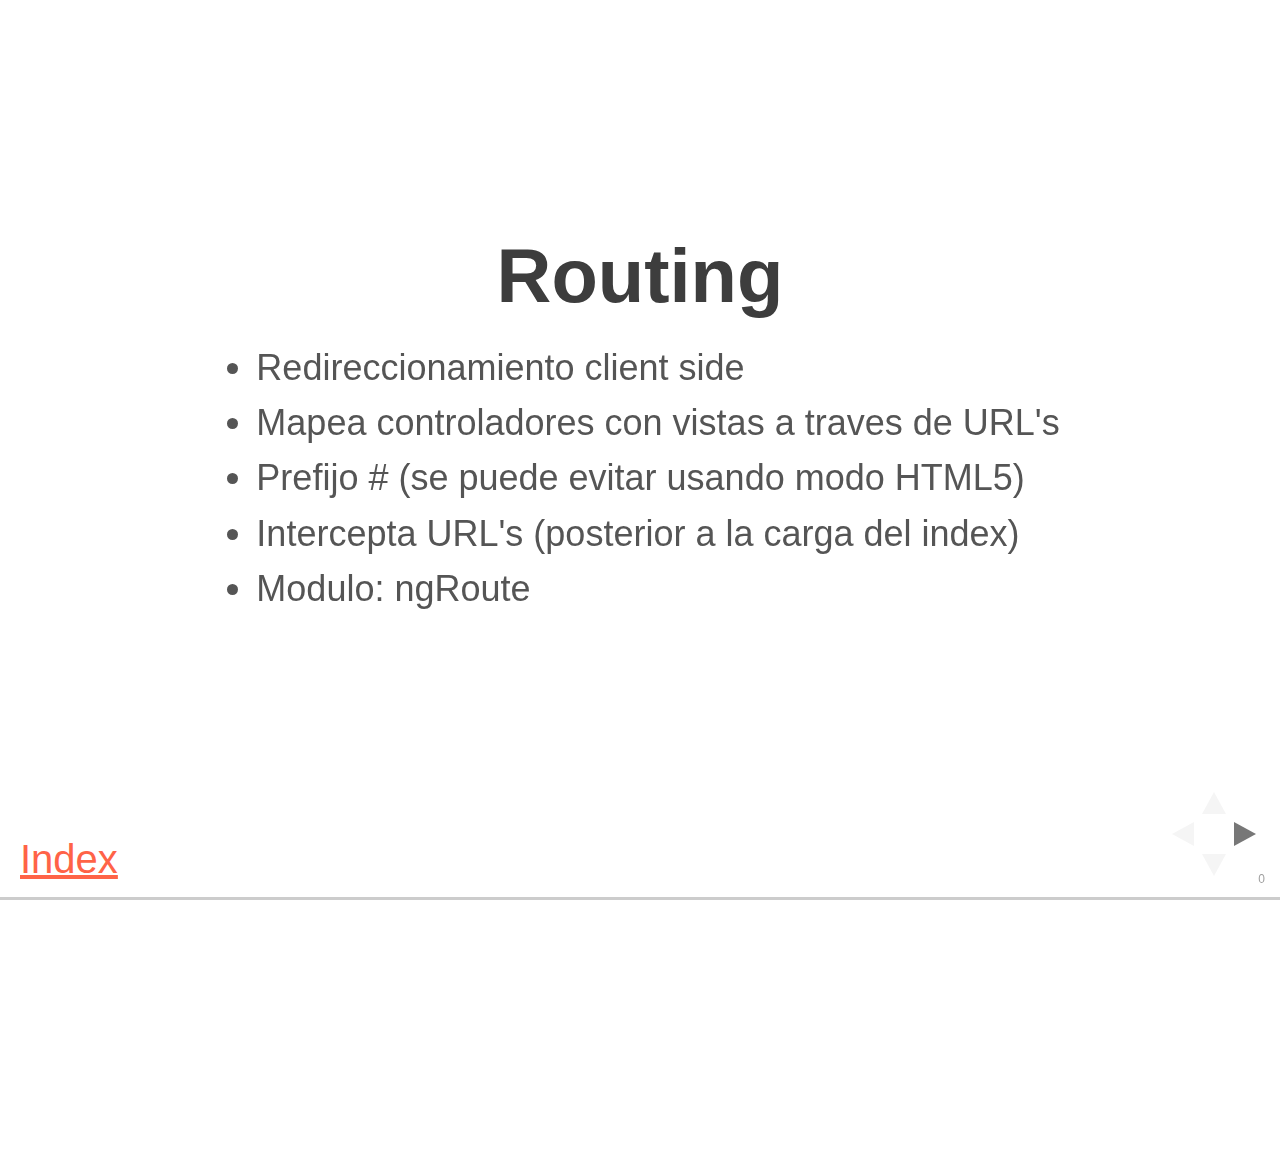
<file: module9.html>
<!doctype html>
<html lang="en">
<head>
  <meta charset="utf-8">

  <title>Curso Angular</title>

  <meta name="description" content="">
  <meta name="author" content="https://twitter.com/ianaya89">

  <meta name="apple-mobile-web-app-capable" content="yes" />
  <meta name="apple-mobile-web-app-status-bar-style" content="black-translucent" />

  <meta name="viewport" content="width=device-width, initial-scale=1.0, maximum-scale=1.0, user-scalable=no">

  <link rel="icon" type="image/png" sizes="96x96" href="img/favicon.ico">

  <link rel="stylesheet" href="css/reveal.min.css">
  <link rel="stylesheet" href="css/ionic.css">
  <!-- <link rel="stylesheet" href="css/site.css"> -->

  <!-- For syntax highlighting -->
  <link rel="stylesheet" href="lib/css/zenburn.css">

  <style>
    body {
      background: #fff;
      counter-reset: #E23030;
    }

    a {
      color: tomato !important;
    }

    .reveal section img {
      margin: 15px 0px !important;
      max-width: 100% !important;
      border: none !important;
      background: none !important;
      box-shadow: none !important;
    }
  </style>

  <!-- If the query includes 'print-pdf', use the PDF print sheet -->
  <script>
    document.write( '<link rel="stylesheet" href="css/print/' + ( window.location.search.match( /print-pdf/gi ) ? 'pdf' : 'paper' ) + '.css" type="text/css" media="print">' );
  </script>

</head>

<body>

  <div class="reveal">
    <div class="slides">

      <section>
        <h2>Routing</h2>
        <ul>
          <li>Redireccionamiento client side</li>
          <li>Mapea controladores con vistas a traves de URL's</li>
          <li>Prefijo # (se puede evitar usando modo HTML5)</li>
          <li>Intercepta URL's (posterior a la carga del index)</li>
          <li>Modulo: ngRoute</li>
        </ul>
      </section>

      <section>
        <h3>Componentes</h3>
        <ul>
          <li>Directiva ng-view (container).</li>
          <li>Servicio $routeProvider, $route y $routeParams.</li>
          <li>.when(): define un endopoint</li>
          <li>.otherwise(): define endopoint general</li>
        </ul>
      </section>

      <section>
        <h3>Sintaxis</h3>
        <pre>
          <code>
            angular.module('OWMApp', ['ngRoute'])
              .config(['$routeProvider', function($routeProvider){
                  $routeProvider
                    .when('/', {
                      templateUrl : 'home.html',
                      controller : 'HomeCtrl'
                    })
                    .when('/city/:name', {
                      templateUrl : 'city.html',
                      controller : 'CityCtrl'
                    })
                    .otherwise('/error');
              }]);
          </code>
        </pre>
      </section>

      <section>
        <h3>Propiedades</h3>
        <ul>
          <li>templateUrl</li>
          <li>controller</li>
          <li>resolve</li>
        </ul>
      </section>

      <section>
        <h2>.config()</h2>
        <ul>
          <li>Previos al metodo .run()</li>
          <li>Solo pueden recibir providers y constants.</li>
          <li>Previo a la declaracion de services (y factories).</li>
        </ul>
      </section>

      <section>
        <h2>$location</h2>
        <ul>
          <li>Version angular de window.location</li>
          <li>La URL del browser es mapeada con este servicio</li>
        </ul>
      </section>

      <section>
        <h3><a href="#" target="_blank">Demo</a></h3>
        <img src="img/gifs/demo.gif" alt="demo">
      </section>

    </div>
  </div>

  <div class="index">
    <a href="index.html">Index</a>
  </div>

 <script src="lib/js/head.min.js"></script>
 <script src="js/reveal.min.js"></script>

 <script>
      // Full list of configuration options available here:
      // https://github.com/hakimel/reveal.js#configuration
      Reveal.initialize({
        controls: true,
        progress: true,
        history: true,
        center: true,
        slideNumber: true,
        theme: Reveal.getQueryHash().theme, // available themes are in /css/theme
        transition: Reveal.getQueryHash().transition || 'fade', // default/cube/page/concave/zoom/linear/fade/none
        // Optional libraries used to extend on reveal.js
        dependencies: [
        { src: 'lib/js/classList.js', condition: function() { return !document.body.classList; } },
        { src: 'plugin/highlight/highlight.js', async: true, callback: function() { hljs.initHighlightingOnLoad(); } }
        ]
      });
      Reveal.addEventListener( 'slidechanged', function( event ) {
        var rightArrow = document.getElementsByClassName("navigate-right");
        if(Reveal.isFirstSlide()){
          for(var i = 0; i < rightArrow.length; i++) {
            rightArrow[i].style.borderLeftColor = "#4D84E0";
          }
        }else{
          for(var i = 0; i < rightArrow.length; i++) {
            rightArrow[i].style.borderLeftColor = "#fff";
          }
        }
      });
    </script>

  </body>
  </html>
</file>
<file: css/ionic.css>
body {
  background: #33A9DC;
}

.reveal {
  font-weight: normal;
  font-size: 36px;
  font-family: "HelveticaNeue-Light", "Helvetica Neue Light", "Helvetica Neue", Helvetica, Arial, "Lucida Grande", sans-serif;
}

::selection {
  background: rgba(0, 0, 0, 0.99);
  color: white;
  text-shadow: none;
}

/*********************************************
 * Type
 *********************************************/
.reveal h1,
.reveal h2,
.reveal h3,
.reveal h4,
.reveal h5,
.reveal h6 {
  margin: 0 0 20px 0;
  color: #3d3d3d;
  font-weight: bold;
  font-family: "Helvetica Neue", Helvetica, Arial, "Lucida Grande", sans-serif;
}

.reveal h2 {
  margin-bottom: 32px;
}

.reveal h4 {
  font-size: 42px;
  line-height: 52px;
}

.reveal p,
.reveal li {
  color: #555555;
}

.reveal li {
  padding-bottom: 12px;
}

.reveal pre {
  width: 100%;
}

.reveal pre code {
  max-height: 460px;
  word-wrap: break-word;
}

.reveal blockquote {
  padding: 25px;
  color: white;
  display: block;
  position: relative;
  width: 70%;
  margin: 5px auto;
  padding: 25px;
  font-family: "Georgia", Cambria, "Times New Roman", Times, serif;
  font-weight: normal;
  font-style: italic;
  background: none;
  border: none;
  box-shadow: none;
}

.reveal .light-text {
  color: #dce9ff;
}

.reveal pre.ionic-blue {
  box-shadow: none;
}

.reveal pre.ionic-blue code,
.reveal pre.ionic-blue code span {
  color: white;
  background: transparent;
  opacity: 1;
}

/*********************************************
 * LINKS
 *********************************************/

.reveal a:not(.image) {
  color: #000;
  font-weight: bold;
  text-decoration: none;
  -webkit-transition: color .15s ease;
  -moz-transition: color .15s ease;
  -ms-transition: color .15s ease;
  -o-transition: color .15s ease;
  transition: color .15s ease;
}

.reveal a:not(.image):hover {
  border: none;
  font-weight: bold;
  text-shadow: none;
  color: #000;
  text-decoration: underline;
}

.reveal .roll span:after {
  background: #564826;
  color: #fff;
}

/*********************************************
 * IMAGES
 *********************************************/
.reveal section img {
  margin: 15px 0px;
  max-width: 240px;
  border: 4px solid #3d3d3d;
  background: rgba(255, 255, 255, 0.12);
  box-shadow: 0 0 10px rgba(0, 0, 0, 0.15);
  -webkit-transition: all .2s linear;
  -moz-transition: all .2s linear;
  -ms-transition: all .2s linear;
  -o-transition: all .2s linear;
  transition: all .2s linear; }

.reveal a:hover img {
  border-color: #fff;
  background: rgba(255, 255, 255, 0.2);
  box-shadow: 0 0 20px rgba(0, 0, 0, 0.55); }

.img-circle {
  border-radius: 50%;
}

.img-rounder {
  border-radius: 6px;
}

/*********************************************
 * NAVIGATION CONTROLS
 *********************************************/
.reveal .controls div.navigate-left,
.reveal .controls div.navigate-left.enabled {
  border-right-color: #3d3d3d; }

.reveal .controls div.navigate-right,
.reveal .controls div.navigate-right.enabled {
  border-left-color: #3d3d3d; }

.reveal .controls div.navigate-up,
.reveal .controls div.navigate-up.enabled {
  border-bottom-color: #3d3d3d; }

.reveal .controls div.navigate-down,
.reveal .controls div.navigate-down.enabled {
  border-top-color: #3d3d3d; }

.reveal .controls div.navigate-left.enabled:hover {
  border-right-color: #3d3d3d; }

.reveal .controls div.navigate-right.enabled:hover {
  border-left-color: #3d3d3d; }

.reveal .controls div.navigate-up.enabled:hover {
  border-bottom-color: #3d3d3d; }

.reveal .controls div.navigate-down.enabled:hover {
  border-top-color: #3d3d3d; }

/*********************************************
 * PROGRESS BAR
 *********************************************/
.reveal .progress {
  background: rgba(0, 0, 0, 0.2); }

.reveal .progress span {
  background: #fff;
  -webkit-transition: width 800ms cubic-bezier(0.26, 0.86, 0.44, 0.985);
  -moz-transition: width 800ms cubic-bezier(0.26, 0.86, 0.44, 0.985);
  -ms-transition: width 800ms cubic-bezier(0.26, 0.86, 0.44, 0.985);
  -o-transition: width 800ms cubic-bezier(0.26, 0.86, 0.44, 0.985);
  transition: width 800ms cubic-bezier(0.26, 0.86, 0.44, 0.985);
}

/*********************************************
 * SLIDE NUMBER
 *********************************************/
.reveal .slide-number {
  color: #3d3d3d; 
}


.reveal section img.logo {
  margin-bottom: 50px;
  border: none;
  background: none;
  box-shadow: none;
}

.reveal h5.framework-url {
  margin-top: 40px;
  color: #ddeaff;
  font-weight: 300;
}

.col {
  float: left;
  width: 50%;
}
.col.preview {
  width: 35%;;
}
.col.code {
  width: 65%;
  text-align: left;
}
.col.code > * {
  margin-left: 40px;
}

.reveal pre {
  box-shadow: none;
}

.reveal pre code {
  border: 3px solid #fff;
  border-radius: 8px;
}

.reveal table tr td {
  border: 1px solid #fff;
}

.red {
  color: red !important;
}

.index {
  position: absolute;
  bottom: 20px;
  left: 20px;
  font-size: 40px;
}

.index a {
  color: #ccc;
  font-family: sans-serif;
}

.logos {
  position: absolute;
  right: 0;
  bottom: 10px;
  float: right;
  width: 430px;
}

.logos img{
  width: 200px;
  border: 2px solid #3d3d3d;
  border-radius: 4px;
}
</file>
<file: lib/css/zenburn.css>
/*

Zenburn style from voldmar.ru (c) Vladimir Epifanov <voldmar@voldmar.ru>
based on dark.css by Ivan Sagalaev

*/

pre code {
  display: block; padding: 0.5em;
  background: #3F3F3F;
  color: #DCDCDC;
}

pre .keyword,
pre .tag,
pre .css .class,
pre .css .id,
pre .lisp .title,
pre .nginx .title,
pre .request,
pre .status,
pre .clojure .attribute {
  color: #E3CEAB;
}

pre .django .template_tag,
pre .django .variable,
pre .django .filter .argument {
  color: #DCDCDC;
}

pre .number,
pre .date {
  color: #8CD0D3;
}

pre .dos .envvar,
pre .dos .stream,
pre .variable,
pre .apache .sqbracket {
  color: #EFDCBC;
}

pre .dos .flow,
pre .diff .change,
pre .python .exception,
pre .python .built_in,
pre .literal,
pre .tex .special {
  color: #EFEFAF;
}

pre .diff .chunk,
pre .subst {
  color: #8F8F8F;
}

pre .dos .keyword,
pre .python .decorator,
pre .title,
pre .haskell .type,
pre .diff .header,
pre .ruby .class .parent,
pre .apache .tag,
pre .nginx .built_in,
pre .tex .command,
pre .prompt {
    color: #efef8f;
}

pre .dos .winutils,
pre .ruby .symbol,
pre .ruby .symbol .string,
pre .ruby .string {
  color: #DCA3A3;
}

pre .diff .deletion,
pre .string,
pre .tag .value,
pre .preprocessor,
pre .built_in,
pre .sql .aggregate,
pre .javadoc,
pre .smalltalk .class,
pre .smalltalk .localvars,
pre .smalltalk .array,
pre .css .rules .value,
pre .attr_selector,
pre .pseudo,
pre .apache .cbracket,
pre .tex .formula {
  color: #CC9393;
}

pre .shebang,
pre .diff .addition,
pre .comment,
pre .java .annotation,
pre .template_comment,
pre .pi,
pre .doctype {
  color: #7F9F7F;
}

pre .coffeescript .javascript,
pre .javascript .xml,
pre .tex .formula,
pre .xml .javascript,
pre .xml .vbscript,
pre .xml .css,
pre .xml .cdata {
  opacity: 0.5;
}
</file>
